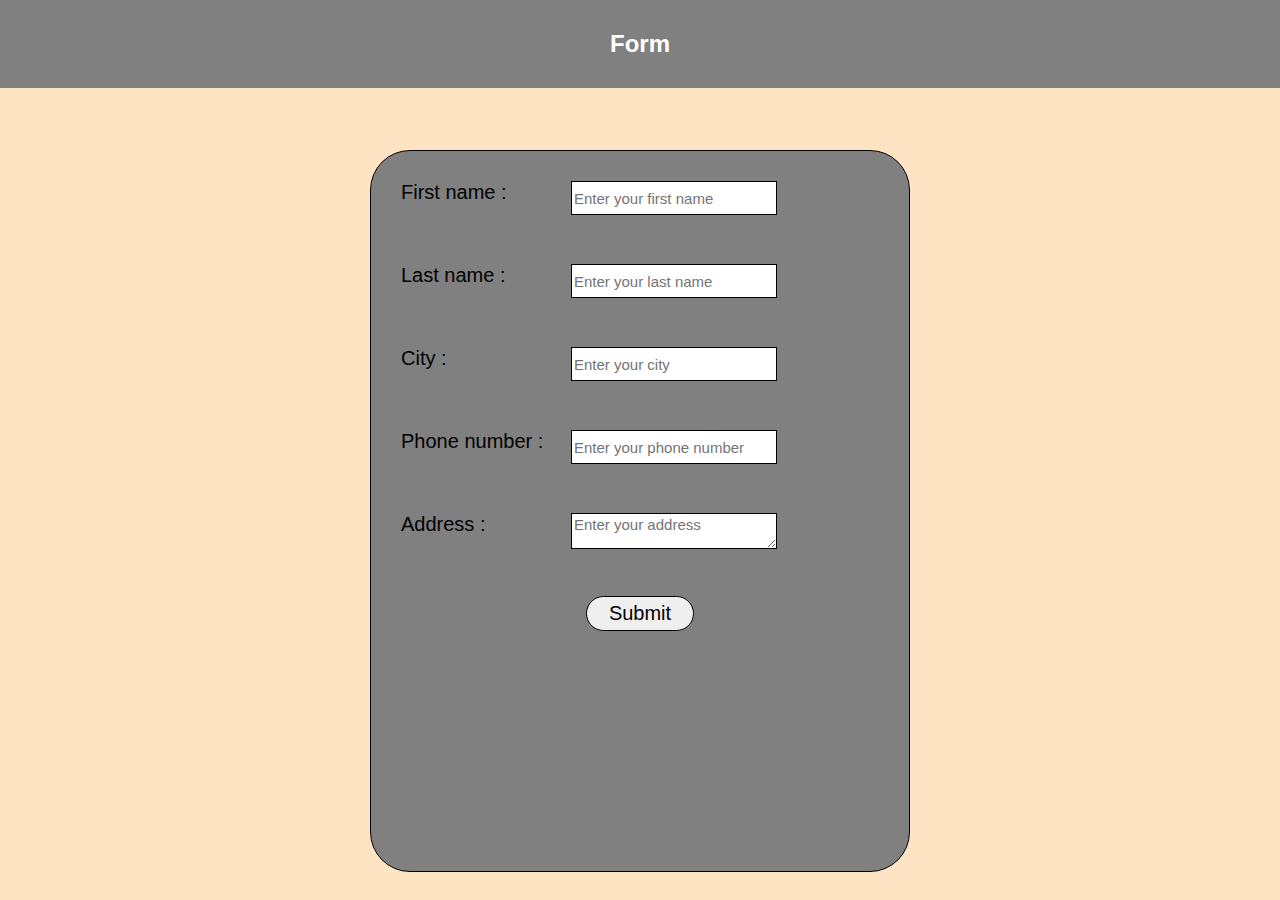
<file: index.html>
<!DOCTYPE html>
<html lang="en">
<head>
    <meta charset="UTF-8">
    <meta name="viewport" content="width=device-width, initial-scale=1.0">
    <title>Practice</title>
    <link rel="stylesheet" href="CSS/style.css">
    <script src="JS/script.js"></script>
</head>
<body>
    <h2>Form</h2>
    <form class="form" name="validateform" action="action.html" method="post" onsubmit="return validationForm()">
        <div class="row">
            <label>First name : </label>
        <input name="fname" type="text" placeholder="Enter your first name">
        </div>
        <div class="row">
            <label>Last name : </label>
            <input name="lname" type="text" placeholder="Enter your last name">
        </div>
        <div class="row">
            <label>City : </label>
            <input name="city" type="city" placeholder="Enter your city">
        </div>
        <div class="row">
            <label>Phone number : </label>
            <input name="phonenumber" type="number" placeholder="Enter your phone number">
        </div>
        <div class="row">
            <label>Address : </label>
            <textarea name="address" col="3" type="text" placeholder="Enter your address"></textarea>
        </div>
        <div class="row">
            <button class="button" value="submit" >Submit</button>
        </div>
    </form>
</body>
</html>
</file>
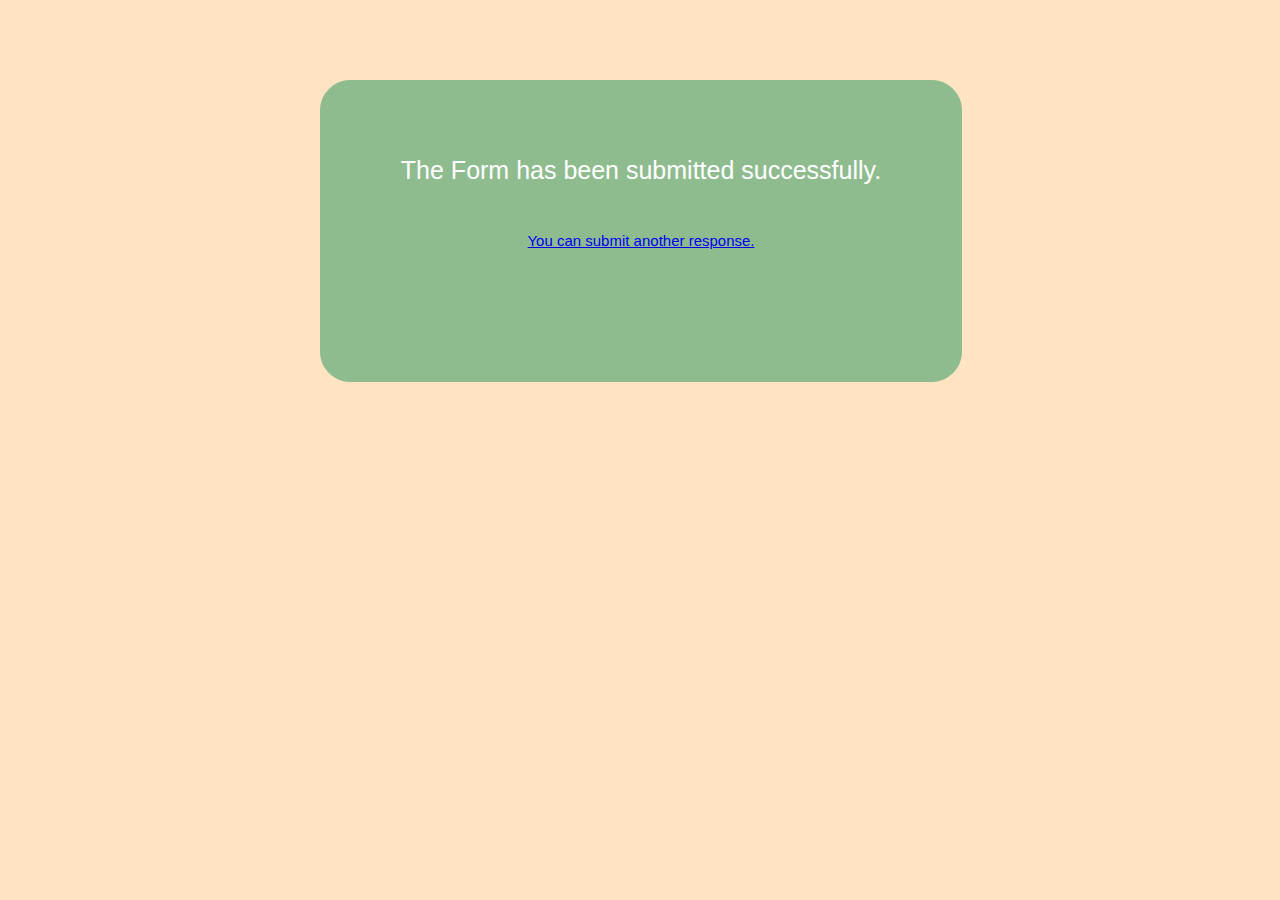
<file: action.html>
<!DOCTYPE html>
<html lang="en">
<head>
    <meta charset="UTF-8">
    <meta name="viewport" content="width=device-width, initial-scale=1.0">
    <title>Action</title>
    <link rel="stylesheet" href="CSS/style.css">
</head>
<body>
    <div class="response">
        <div class="para">
            <p>The Form has been submitted successfully.</p>
        </div>
        <button class="but"><a href="index.html">You can submit another response.</a></button>
    </div> 
</body>
</html>
</file>
<file: CSS/style.css>
body{
    width: 100%;
    background-color: bisque;
}
h2{
    background-color: grey;
    text-align: center;
    color: white;
    font-family: arial;
    font-weight: bold;
    position: fixed;
    left: 0px;
    right: 0px;
    top: 0px;
    padding: 30px;
    margin-top: 0px;

}
form{
    margin: 50px;
    display: block;
    position: absolute;
    top: 100px;
    left: 25%;
    right: 25%;
    background-color: grey;
    border: 1px solid black;
    height: 80%;
    border-radius: 40px;
}
.row{
    padding: 30px;
}
.row label{
    font-size: 20px;
    font-family: arial;

}
.row input, .row textarea{
    position: absolute;
    left: 200px;
    font-family: arial;
    font-size: 15px;
    height: 30px;
    width: 200px;
    border: 1px solid black;
    text-align: left;
}
.button{
    font-size: 20px;
    font-family: arial;
    text-align: center;
    font-size: 20px;
    border: 1px solid black;
    border-radius: 20px;
    padding: 5px;
    position: absolute;
    left: 40%;
    right: 40%;
}
.button:hover{
    background-color:bisque;
    color: black;
}
.response{
    height: 300px;
    width: 50%;
    background-color:darkseagreen;
    color: white;
    border-radius: 30px;
    border: 1px solid darkseagreen;
    position: absolute;
    top: 80px;
    right: 25%;
    left: 25%;
}
.para{
    padding: 50px;
    font-size: 25px;
    font-family: arial;
    text-align: center;
}
.but{
    text-decoration: underline;
    font-size: 15px;
    font-family: arial;
    text-align: center;
    position: absolute;
    left: 30%;
    right: 30%;
    top: 150px;
    border: none;
    background-color: darkseagreen;
    color: white;
}
</file>
